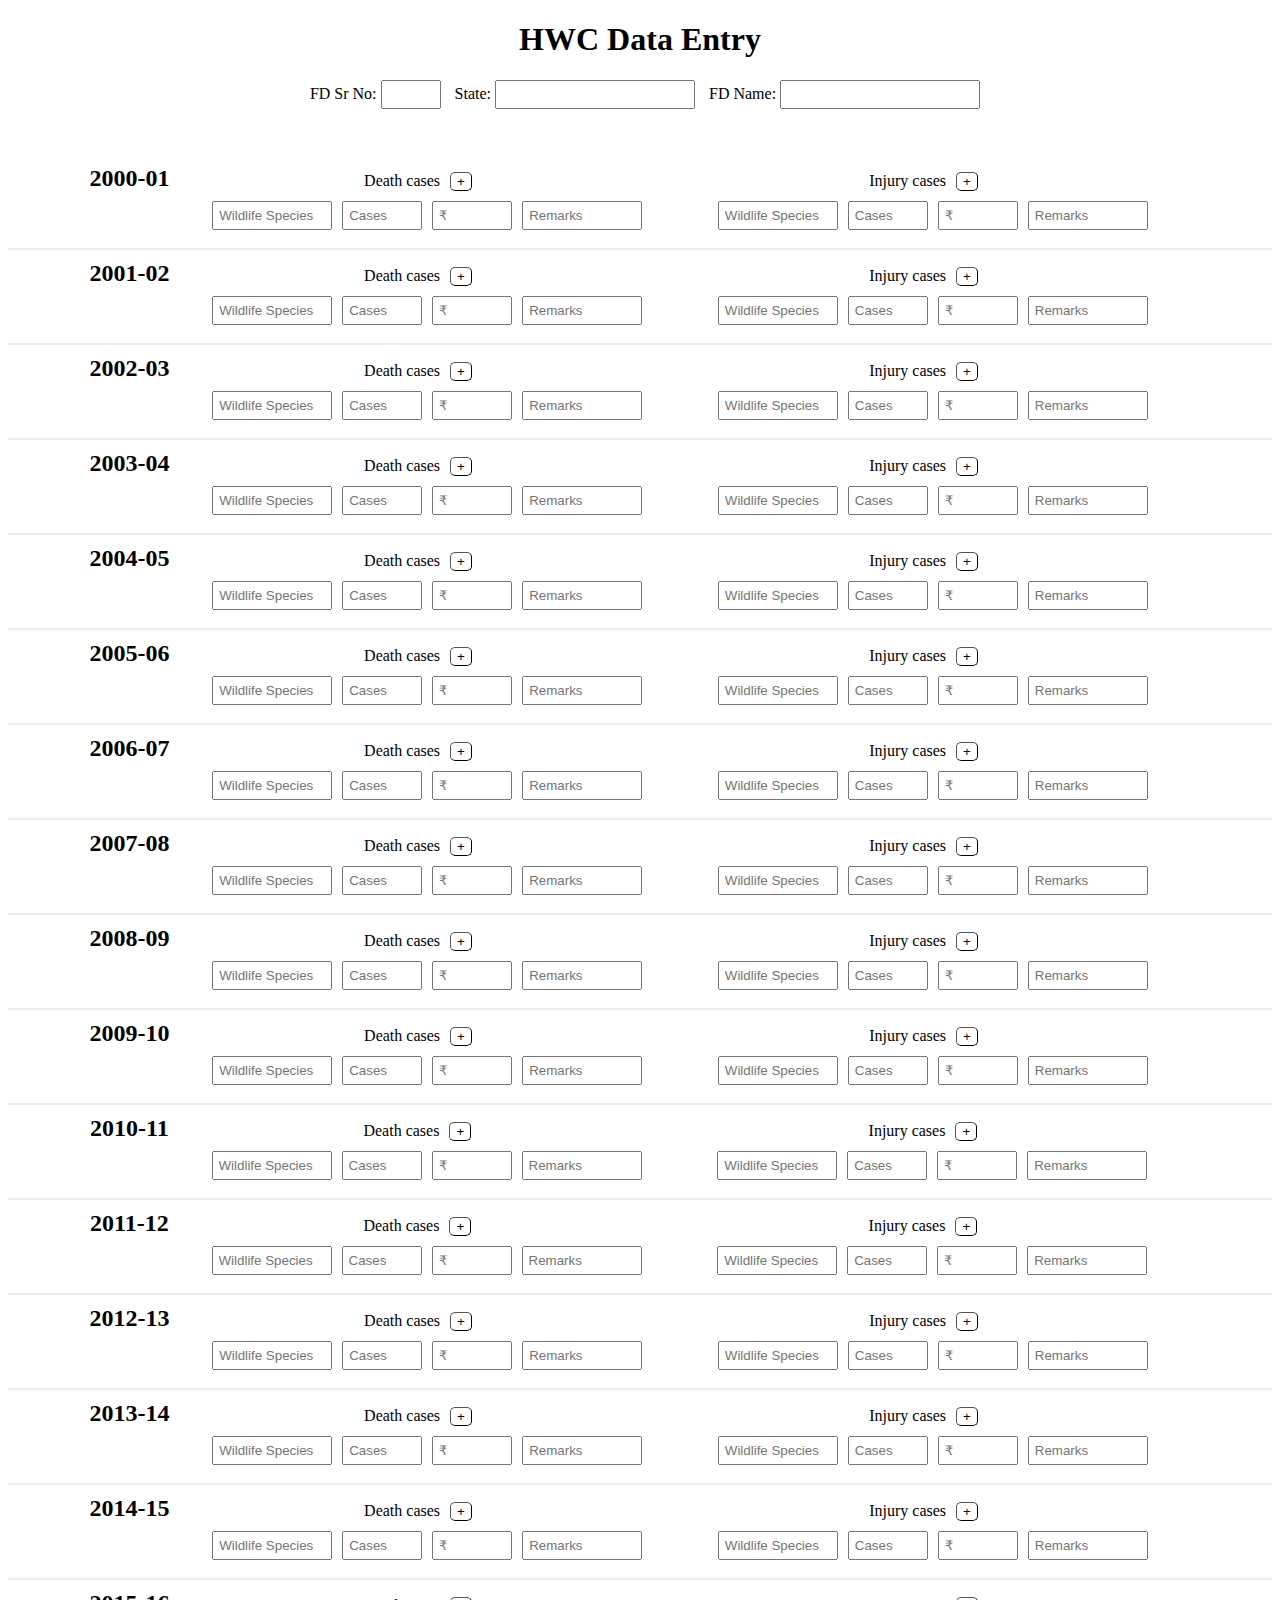
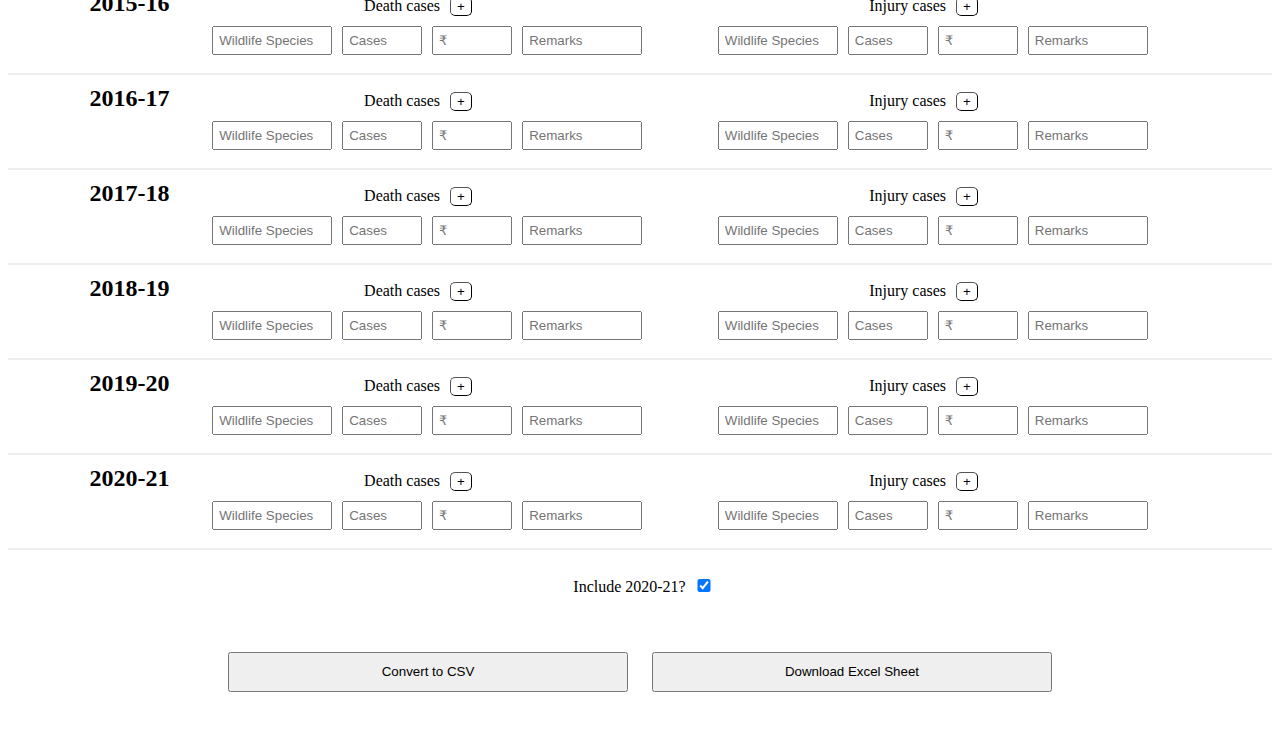
<file: input.html>
<!DOCTYPE html>
<html>

<head>
    <title>HWC Data Entry</title>
    <style>
        body {
            text-align: center;
        }

        label {
            display: inline-block;
            padding-left: 10px;
        }

        #topBlock input[type='number'] {
            width: 60px;
        }

        input {
            display: inline-block;
            width: 200px;
            box-sizing: border-box;
            padding: 5px;
            margin-bottom: 10px;
        }

        .yearwise {
            /* border: 1px solid black; */
            margin-top: 10px;
            /* padding: 10px; */
        }

        .yearwise h2 {
            display: inline;
            margin-right: 10px;
        }

        .yearwise button {
            display: inline;
            margin-left: 10px;
            margin-bottom: 10px;
        }

        .yearwise input {
            display: inline-block;
            width: 120px;
            box-sizing: border-box;
            padding: 5px;
            margin-right: 10px;
            margin-bottom: 10px;
        }

        .yearwise input[type='number'] {
            width: 80px;
        }

        .yearwise label {
            display: inline-block;
            width: 200px;
        }

        .yearwise .casesDiv {
            display: inline-table;
            width: 40%;
        }

        .submitDiv {
            text-align: center;
            margin: 40px;
        }

        .addRowButton,
        .removeRowButton {
            background-color: transparent;
            border-width: 0.7px;
            border-radius: 25%;
        }

        button[type='submit'] {
            width: 400px;
            height: 40px;
            margin: 10px;
        }

        hr {
            background-color: #eee;
            border: 0 none;
            color: #eee;
            height: 2px;
        }

        #csvDisplay {
            display: none;
        }
    </style>
</head>

<body>
    <h1>HWC Data Entry</h1>
    <div id="topBlock">
        <span id="fdSrNoBlock">
            <label for="fdSrNo">FD Sr No:</label>
            <input type="number" id="fdSrNo" name="fdSrNo" />
        </span>
        <label for="state">State:</label>
        <input type="text" id="state" name="state" value="" />
        <!-- autocomplete="off"  -->

        <label for="fdName">FD Name:</label>
        <input type="text" id="fdName" name="fdName" value="" />
    </div>
    <br /><br />
    <div id="yearwiseBlock"></div>

    <script>
        var yearwiseBlock = document.getElementById('yearwiseBlock')

        for (var year = 2000; year <= 2020; year++) {
            var yearwiseDiv = document.createElement('div')
            yearwiseDiv.classList.add('yearwise')
            yearwiseDiv.id = 'year' + (year + 1)
            yearwiseBlock.appendChild(yearwiseDiv)

            var yearLabel = document.createElement('h2')
            yearLabel.innerText = year + '-' + (year + 1).toString().substring(2)
            yearwiseDiv.appendChild(yearLabel)

            var deathCasesDiv = document.createElement('span')
            deathCasesDiv.id = 'deathCasesDiv' + year
            deathCasesDiv.classList.add('deathCasesDiv')
            deathCasesDiv.classList.add('casesDiv')
            yearwiseDiv.appendChild(deathCasesDiv)

            var deathCaseSpan = document.createElement('span')
            deathCaseSpan.innerText = ' Death cases' //year +
            deathCasesDiv.appendChild(deathCaseSpan)

            var addRowButton = document.createElement('button')
            addRowButton.innerText = '+'
            addRowButton.classList.add('addRowButton')
            addRowButton.addEventListener('click', function () {
                addRow(this.parentElement, 'dc')
            })
            deathCasesDiv.appendChild(addRowButton)

            var removeRowButton = document.createElement('button')
            removeRowButton.innerText = '-'
            removeRowButton.style.visibility = 'hidden'
            removeRowButton.classList.add('removeRowButton')
            removeRowButton.addEventListener('click', function () {
                removeRow(this.parentElement, year)
            })
            deathCasesDiv.appendChild(removeRowButton)

            addRow(deathCasesDiv, 'dc')

            var injuryCasesDiv = document.createElement('span')
            injuryCasesDiv.id = 'injuryCasesDiv' + year
            injuryCasesDiv.classList.add('injuryCasesDiv')
            injuryCasesDiv.classList.add('casesDiv')
            yearwiseDiv.appendChild(injuryCasesDiv)

            var injuryCasesSpan = document.createElement('span')
            injuryCasesSpan.innerText = ' Injury cases' //year +
            injuryCasesDiv.appendChild(injuryCasesSpan)

            var addRowButton = document.createElement('button')
            addRowButton.innerText = '+'
            addRowButton.classList.add('addRowButton')
            addRowButton.addEventListener('click', function () {
                addRow(this.parentElement, 'ic')
            })
            injuryCasesDiv.appendChild(addRowButton)

            var removeRowButton = document.createElement('button')
            removeRowButton.innerText = '-'
            removeRowButton.style.visibility = 'hidden'
            removeRowButton.classList.add('removeRowButton')
            removeRowButton.addEventListener('click', function () {
                removeRow(this.parentElement, year)
            })
            injuryCasesDiv.appendChild(removeRowButton)

            addRow(injuryCasesDiv, 'ic')

            var hr = document.createElement('hr')
            yearwiseBlock.appendChild(hr)
        }

        // document.querySelector('.yearwise#year2021').style.visibility = 'hidden'
        const di = document.createElement('div');
        const checkbox = document.createElement('input');
        checkbox.type = 'checkbox';
        checkbox.id = 'show21'
        const lab = document.createElement('label');
        lab.setAttribute('for', 'show21')
        lab.textContent = "Include 2020-21?"
        di.append(document.createElement('br'))
        di.append(checkbox);
        di.append(lab)
        di.append(document.createElement('br'));
        di.append(document.createElement('br'))
        // document.querySelector('.yearwise#year2021').insertBefore(di, document.querySelector('.yearwise#year2021').firstChild)
        // document.querySelector('.yearwise#year2021').append(di)


        function addRow(yearwiseDiv, caseType) {
            year = yearwiseDiv.id.slice(-4)
            var rowDiv = document.createElement('span')
            yearwiseDiv.appendChild(rowDiv)

            var br = document.createElement('br')
            rowDiv.appendChild(br)

            var wlInput = document.createElement('input')
            wlInput.type = 'text'
            wlInput.name = 'wl'
            wlInput.classList.add(caseType + '_' + year + '_wl')
            wlInput.id = caseType + '_' + year + '_wl'
            wlInput.placeholder = 'Wildlife Species'
            rowDiv.appendChild(wlInput)

            var casesInput = document.createElement('input')
            casesInput.type = 'number'
            casesInput.name = 'cases'
            casesInput.classList.add(caseType + '_' + year + '_cases')
            casesInput.id = caseType + '_' + year + '_cases'
            casesInput.placeholder = 'Cases'
            rowDiv.appendChild(casesInput)

            var compensationInput = document.createElement('input')
            compensationInput.type = 'number'
            compensationInput.name = 'compensation'
            compensationInput.classList.add(caseType + '_' + year + '_compensation')
            compensationInput.id = caseType + '_' + year + '_compensation'
            compensationInput.placeholder = '₹'
            rowDiv.appendChild(compensationInput)

            var remarksInput = document.createElement('input')
            remarksInput.type = 'text'
            remarksInput.name = 'remarks'
            remarksInput.classList.add(caseType + '_' + year + '_remarks')
            remarksInput.id = caseType + '_' + year + '_remarks'
            remarksInput.placeholder = 'Remarks'
            rowDiv.appendChild(remarksInput)
            spanElements = yearwiseDiv.querySelectorAll('span')
            if (spanElements.length > 2) {
                yearwiseDiv.querySelector('.removeRowButton').style.visibility = ''
            } else {
                yearwiseDiv.querySelector('.removeRowButton').style.visibility =
                    'hidden'
            }
        }

        function removeRow(div, year) {
            spanElements = div.querySelectorAll('span')
            const lastSpan = div.lastElementChild
            lastSpan.remove()
            if (spanElements.length > 3) {
                div.querySelector('.removeRowButton').style.visibility = ''
            } else {
                div.querySelector('.removeRowButton').style.visibility = 'hidden'
            }
        }

        //   // Get all input tags in the page
        //   inputElements = document.getElementsByTagName('input')

        //   // Loop through each input tag and display its ID
        //   for (let i = 0; i < inputElements.length; i++) {
        //     inputElement = inputElements[i]
        //     inputId = inputElement.id

        //     // Create a new element to display the input ID
        //     idElement = document.createElement('span')
        //     idElement.classList.add('idEl')
        //     idElement.innerText = inputId

        //     // Insert the ID element after the input element
        //     inputElement.parentNode.insertBefore(
        //       idElement,
        //       inputElement.nextSibling
        //     )
        //   }
        function submit(downloadExcel) {
            json = {}
            json.STATE = document.querySelector('#state').value.toLowerCase()
            json.FD = document.querySelector('#fdName').value.toLowerCase()
            json.fdSrNo = document.querySelector('#fdSrNo').value;

            json.deathNoOfCasesArray = [
                [[0]], // 2000-01 DEATH..
                [[0]], // 2001-02 DEATH..
                [[0]], // 2002-03 DEATH..
                [[0]], // 2003-04 DEATH..
                [[0]], // 2004-05 DEATH..
                [[0]], // 2005-06 DEATH..
                [[0]], // 2006-07 DEATH..
                [[0]], // 2007-08 DEATH..
                [[0]], // 2008-09 DEATH..
                [[0]], // 2009-10 DEATH..
                [[0]], // 2010-11 DEATH..
                [[0]], // 2011-12 DEATH..
                [[0]], // 2012-13 DEATH..
                [[0]], // 2013-14 DEATH..
                [[0]], // 2014-15 DEATH..
                [[0]], // 2015-16 DEATH..
                [[0]], // 2016-17 DEATH..
                [[0]], // 2017-18 DEATH..
                [[0]], // 2018-19 DEATH..
                [[0]], // 2019-20 DEATH..
                [[0]] // 2020-21 DEATH..
            ]

            json.injuryNoOfCasesArray = [
                [[0]], // 2000-01 INJURY..
                [[0]], // 2001-02 INJURY..
                [[0]], // 2002-03 INJURY..
                [[0]], // 2003-04 INJURY..
                [[0]], // 2004-05 INJURY..
                [[0]], // 2005-06 INJURY..
                [[0]], // 2006-07 INJURY..
                [[0]], // 2007-08 INJURY..
                [[0]], // 2008-09 INJURY..
                [[0]], // 2009-10 INJURY..
                [[0]], // 2010-11 INJURY..
                [[0]], // 2011-12 INJURY..
                [[0]], // 2012-13 INJURY..
                [[0]], // 2013-14 INJURY..
                [[0]], // 2014-15 INJURY..
                [[0]], // 2015-16 INJURY..
                [[0]], // 2016-17 INJURY..
                [[0]], // 2017-18 INJURY..
                [[0]], // 2018-19 INJURY..
                [[0]], // 2019-20 INJURY..
                [[0]] // 2020-21 INJURY..
            ]

            //// MAIN DATA CAPTURE
            inputElements = document.querySelectorAll('.yearwise input')
            // console.log(inputElements)
            inputs = Array.from(inputElements)
            //    dc = inputs.filter(input => input.id.slice(0, 2) === 'dc')

            //death cases
            for (yr = 2000; yr < 2021; yr++) {
                currentYearCases = inputs.filter(
                    c =>
                        c.id.slice(3, 7) == yr &&
                        c.id.slice(8) == 'cases' &&
                        c.value !== ''
                )
                //   console.log(currentYearCases)
                currentYearCases.forEach(element => {
                    // console.log(element)
                    caseType = element.id.slice(0, 2)
                    arr =
                        caseType == 'dc'
                            ? json.deathNoOfCasesArray
                            : json.injuryNoOfCasesArray
                    if (arr[yr - 2000][0][0] == 0) {
                        wl = Array.from(
                            document.querySelectorAll('.' + caseType + '_' + yr + '_wl')
                        )
                        cases = Array.from(
                            document.querySelectorAll(
                                '.' + caseType + '_' + yr + '_cases'
                            )
                        )
                        compensation = Array.from(
                            document.querySelectorAll(
                                '.' + caseType + '_' + yr + '_compensation'
                            )
                        )
                        remarks = Array.from(
                            document.querySelectorAll(
                                '.' + caseType + '_' + yr + '_remarks'
                            )
                        )
                        newArray = []
                        for (i = 0; i < wl.length; i++) {
                            newArray.push([
                                Number(cases[i].value),
                                wl[i].value.toLowerCase(),
                                Number(compensation[i].value),
                                remarks[i].value.toLowerCase()
                            ])
                            console.log(Number(compensation[i].value))
                        }
                        arr[yr - 2000] = newArray
                    } else {
                        //do nothing
                    }
                })
            }
            // console.log(json.deathNoOfCasesArray)
            // console.log(json.injuryNoOfCasesArray)
            console.log(json)
            processInputs(json, downloadExcel)
        }

        function processInputs(json, downloadExcel) {
            FD = json.FD
            STATE = json.STATE
            DIST = '-'
            RANGE = '-'
            FD_SR_NO = json.fdSrNo;
            yearsTill = document.querySelector('#show21').checked ? 21 : 20
            //json.deathNoOfCasesArray.length
            noOfCasesArray = []
            for (i = 0; i < yearsTill; i++) {
                noOfCasesArray.push(json.deathNoOfCasesArray[i])
                noOfCasesArray.push(json.injuryNoOfCasesArray[i])
            }

            wl = '-'
            noOfCases = '0'
            comp = '0'
            remarks = '-'

            yearArray = [
                '2000-01',
                '2001-02',
                '2002-03',
                '2003-04',
                '2004-05',
                '2005-06',
                '2006-07',
                '2007-08',
                '2008-09',
                '2009-10',
                '2010-11',
                '2011-12',
                '2012-13',
                '2013-14',
                '2014-15',
                '2015-16',
                '2016-17',
                '2017-18',
                '2018-19',
                '2019-20',
                '2020-21'
            ]
            caseTypeArray = ['human death', 'human injury']
            // caseTypeArray = ["human kill", "permanent injury", "temporary injury"];

            // columnValues = [
            //     FD_SR_NO,
            //     incSrNo,-//1-40
            //     STATE,
            //     DIST,
            //     FD,
            //     RANGE,
            //     yearArray,-// 2000-01 till 2019-20
            //     caseTypeArray,-// human death / human injury
            //     wl,
            //     noOfCases,-// --------
            //     comp,
            //     remarks];

            //str = "";
            strXls = ''
            sr = 0
            iCases = 0;
            dCases = 0;
            iComp = 0;
            dComp = 0;
            for (i = 0; i < yearsTill * 2; i++) {
                for (j = 0; j < noOfCasesArray[i].length; j++) {
                    sr++
                    noOfCases = noOfCasesArray[i][j][0]
                    wl = !noOfCases
                        ? '0'
                        : noOfCasesArray[i][j][1]
                            ? noOfCasesArray[i][j][1]
                            : ''
                    comp = !noOfCases
                        ? '0'
                        : noOfCasesArray[i][j][2]
                    // ? noOfCasesArray[i][j][2]
                    // : ''
                    remarks = !noOfCasesArray[i][j][3] ? '-' : noOfCasesArray[i][j][3] // ? noOfCasesArray[i][j][3] : "-";
                    if (i % 2) {
                        iCases += Number(noOfCases);
                        iComp += Number(comp)
                    } else {
                        dCases += Number(noOfCases);
                        dComp += Number(comp)
                    }
                    // totalComp += Number(comp)
                    // totalCases += Number(noOfCases)
                    //        str += `${FD_SR_NO}\t${i + 1}\t${STATE}\t${DIST}\t${FD}\t${RANGE}\t${yearArray[i % 2 ? (i - 1) / 2 : (i) / 2]}\t${caseTypeArray[i % 2]}\t${wl}\t${noOfCasesArray[i][j]}\t${comp}\t${remarks}\n`;
                    // ${FD_SR_NO},
                    strXls += `${FD_SR_NO ? FD_SR_NO + "," : ""}${i + 1},${STATE},${DIST},${FD},${RANGE},${yearArray[i % 2 ? (i - 1) / 2 : i / 2]
                        },${caseTypeArray[i % 2]},${wl},${noOfCases},${comp},${remarks}
`
                }
            }

            console.log(strXls)
            // console.log(sr)
            //             totals = `Total Death Cases: ${dCases}, Total Dealth Comp: ${dComp};      
            // Total Injury Cases: ${iCases}, Total Injury Comp: ${iComp}
            // Total All Cases: ${iCases + dCases}, Total All Comp: ${iComp + dComp}`;
            totals = `Total Cases: ${iCases + dCases} (${dCases} + ${iCases})
Total Compensation: ${iComp + dComp} (${dComp} + ${iComp})`;

            console.log(totals)
            // console.log(``)
            // console.log(``)
            document.querySelector('#showTotal').innerText = totals
            showCSV(strXls, downloadExcel)

            if (downloadExcel) {
                downloadCsvAsExcel(strXls, document.querySelector('#fdName').value)
            }
        }

        function showCSV(csv, downloadExcel) {
            document.querySelector('#csvDisplay').style.display = 'block'
            document.querySelector('#myTextarea').textContent = csv
            if (!downloadExcel) {
                copyToClipboard()
            }
        }

        function copyToClipboard() {
            /* Get the text area element */
            const textarea = document.getElementById('myTextarea')

            /* Select the text in the text area */
            textarea.select()

            /* Copy the selected text to the clipboard */
            document.execCommand('copy')

            /* Alert the user */
            alert('CSV content copied to clipboard!')
        }

        //   function convertToExcel(csv) {}
        function downloadCsvAsExcel(csv, filename) {
            const csvData = new Blob([csv], { type: 'text/csv;charset=utf-8;' })

            // Create a link element to download the Excel file
            const link = document.createElement('a')
            link.href = URL.createObjectURL(csvData)
            link.setAttribute('download', filename + '.xls')
            document.body.appendChild(link)

            // Click the link to download the Excel file
            link.click()

            // Remove the link from the DOM
            document.body.removeChild(link)
        }

        function show21Changed() {
            const ch = document.querySelector('#show21').checked;
            document.querySelector('#year2021').style.opacity = ch ? 1 : 0.1
        }
    </script>

    <div class="include21orNot">
        <br>
        <label for="show21">Include 2020-21?</label>
        <input style="width:20px" type="checkbox" id="show21" onchange="show21Changed()">
    </div>
    <div class="submitDiv">
        <button type="submit" onClick="submit(0)">Convert to CSV</button>
        <button type="submit" onClick="submit(1)">Download Excel Sheet</button>
    </div>
    <div id="csvDisplay">
        <span id="showTotal"></span>
        <h4>CSV Content</h4>

        <textarea id="myTextarea" rows="5" cols="70"></textarea><br />
        <button style="margin: 10px; padding: 10px" onclick="copyToClipboard()">
            Copy to Clipboard
        </button>
    </div>

    <script>
        document.querySelector('#show21').checked = true
        // document.querySelector('#fdSrNoBlock').style.display = 'none'
    </script>
</body>

</html>
</file>
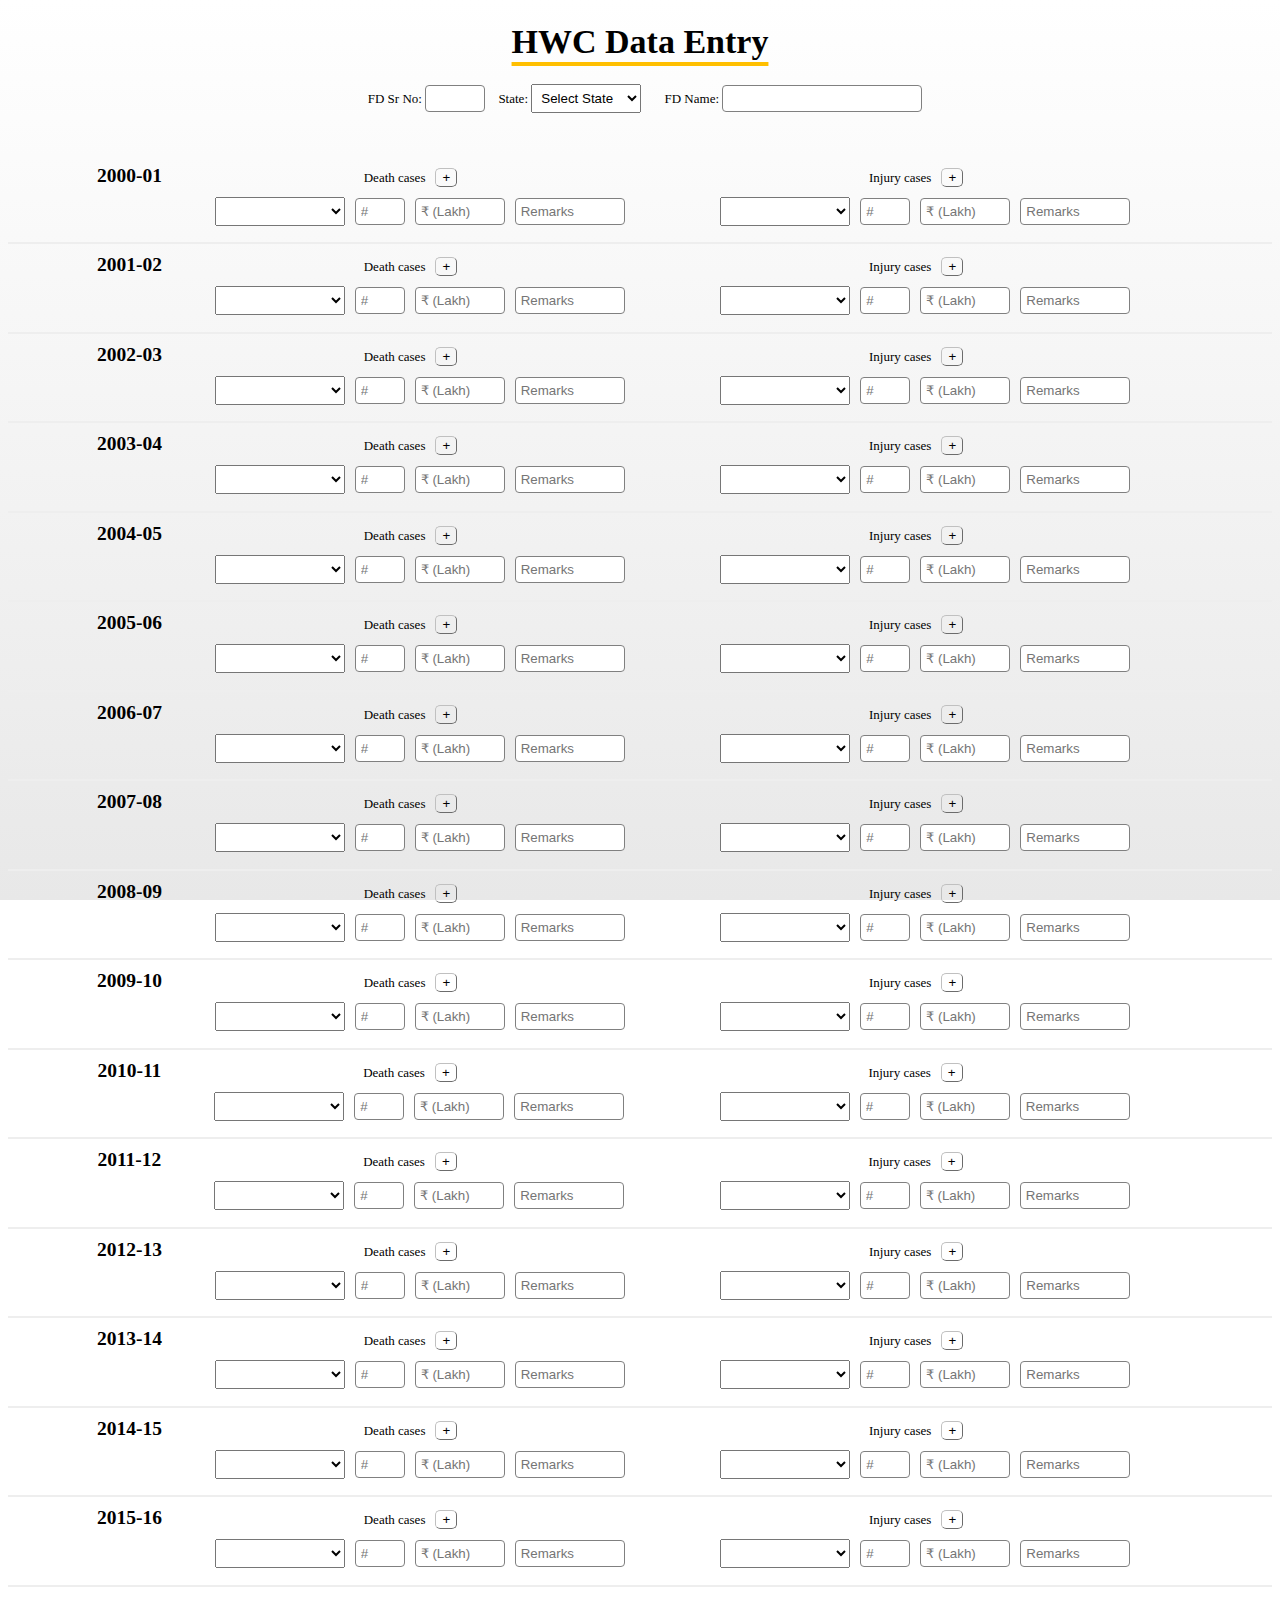
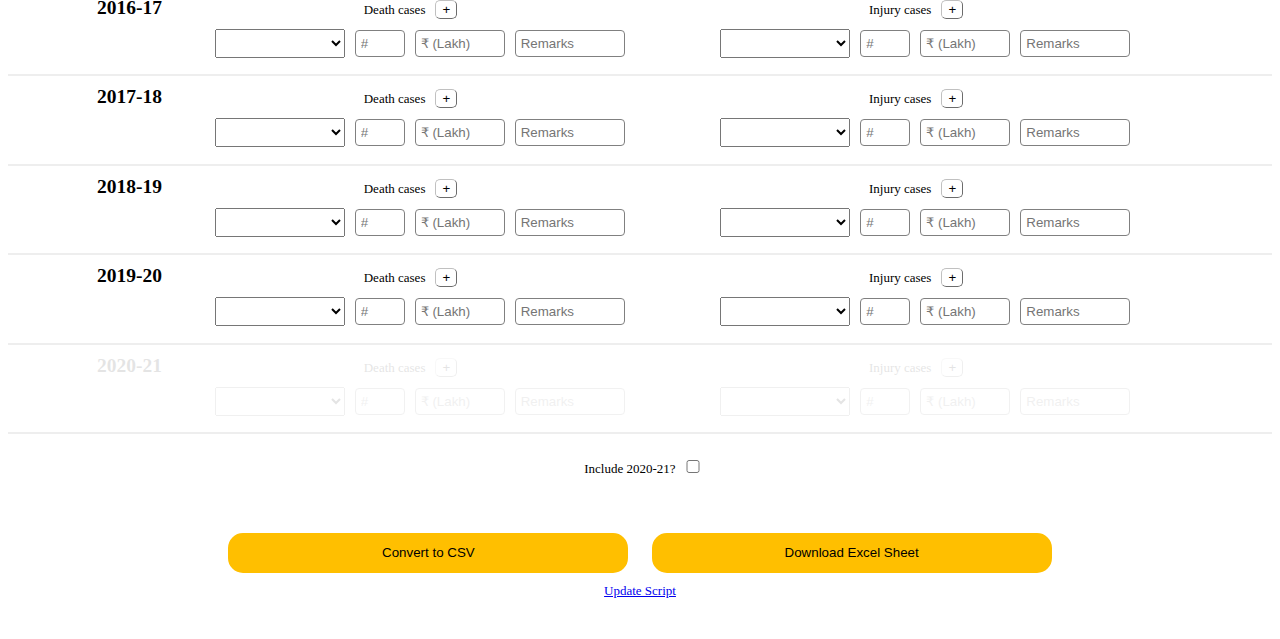
<file: input3.html>
<!DOCTYPE html>
<html>

<head>
    <title>HWC Data Entry</title>
    <link rel="stylesheet" href="styles.css">
</head>

<body>
    <h1>
        <b>HWC Data Entry</b>
    </h1>
    <div id="topBlock">
        <span id="fdSrNoBlock">
            <label for="fdSrNo">FD Sr No:</label>
            <input type="number" id="fdSrNo" name="fdSrNo" />
        </span>
        <label for="state">State:</label>

        <!-- <input type="text" id="state" name="state" value="" /> -->
        <!-- autocomplete="off"  -->

        <select id="stateDropdown">
            <option value="">Select State</option>
            <option value="Andhra Pradesh">Andhra Pradesh</option>
            <option value="Arunachal Pradesh">Arunachal Pradesh</option>
            <option value="Assam">Assam</option>
            <option value="Bihar">Bihar</option>
            <option value="Chhattisgarh">Chhattisgarh</option>
            <option value="Goa">Goa</option>
            <option value="Gujarat">Gujarat</option>
            <option value="Haryana">Haryana</option>
            <option value="Himachal Pradesh">Himachal Pradesh</option>
            <option value="Jharkhand">Jharkhand</option>
            <option value="Karnataka">Karnataka</option>
            <option value="Kerala">Kerala</option>
            <option value="Madhya Pradesh">Madhya Pradesh</option>
            <option value="Maharashtra">Maharashtra</option>
            <option value="Manipur">Manipur</option>
            <option value="Meghalaya">Meghalaya</option>
            <option value="Mizoram">Mizoram</option>
            <option value="Nagaland">Nagaland</option>
            <option value="Odisha">Odisha</option>
            <option value="Punjab">Punjab</option>
            <option value="Rajasthan">Rajasthan</option>
            <option value="Sikkim">Sikkim</option>
            <option value="Tamil Nadu">Tamil Nadu</option>
            <option value="Telangana">Telangana</option>
            <option value="Tripura">Tripura</option>
            <option value="Uttar Pradesh">Uttar Pradesh</option>
            <option value="Uttarakhand">Uttarakhand</option>
            <option value="West Bengal">West Bengal</option>
        </select>

        <label for="fdName">FD Name:</label>
        <input type="text" id="fdName" name="fdName" value="" />
    </div>
    <br /><br />
    <div id="yearwiseBlock"></div>

    <div class="include21orNot">
        <br>
        <label for="show21">Include 2020-21?</label>
        <input type="checkbox" id="show21" onchange="show21Changed()">
    </div>
    <div class="submitDiv">
        <button id="convertBtn" type="submit" onClick="submit(0)">Convert to CSV</button>
        <button id="downloadBtn" type="submit" onClick="submit(1)">Download Excel Sheet</button>
        <br/>
        <a href="https://github.com/gurumukhi/HWCDataEntry/edit/main/scripts.js" target="_blank">Update Script</a>
    </div>
    <div id="csvDisplay">
        <span id="showTotal"></span>
        <h4>CSV Content</h4>

        <textarea id="myTextarea" rows="5" cols="90"></textarea><br />
        <button id="copyToClipboard" onclick="copyToClipboard()">
            Copy to Clipboard
        </button>
    </div>

    <script src="scripts.js"></script>
</body>

</html>
</file>
<file: styles.css>
/* #show21 {
        border: 2px solid red;
        background-color: red;
    } */
h1 {
  font-size: 34px;
  font-weight: bolder;
  font-size: 34px;
  font-weight: bolder;
  text-decoration: underline;
  text-decoration-line: underline;
  text-decoration-style: solid;
  text-decoration-color: currentcolor;
  text-decoration-thickness: auto;
  text-decoration-color: #ffbf00;
  text-underline-position: under;
  text-decoration-thickness: 4px;
}

#show21 {
  accent-color: #ffbf00;
}

@font-face {
  font-family: 'Avenir LT Std-Black';
  src: URL('https://fontsfree.net//wp-content/fonts/basic/sans-serif/FontsFree-Net-AvenirLTStd-Roman.ttf')
    format('truetype');
}

body {
  background-image: linear-gradient(white, #e8e8e8);
  background-attachment: fixed;
  /* background-color: rgba(255, 255, 255, 0); */
  font-family: 'Avenir LT Std-Black';
  text-align: center;
  /* font-weight: lighter; */
  font-size: small;
}

label {
  display: inline-block;
  padding-left: 10px;
}

#topBlock input[type='number'] {
  width: 60px;
}

input {
  display: inline-block;
  width: 200px;
  box-sizing: border-box;
  padding: 5px;
  margin-bottom: 10px;
  border-radius: 4px;
  border: 0.5px solid grey;
}

input:focus {
  outline: none !important;
  border-color: #ffbf00;
  box-shadow: 0 0 4px #ffbf00;
}

.yearwise {
  /* border: 1px solid black; */
  margin-top: 10px;
  /* padding: 10px; */
}

.yearwise h2 {
  display: inline;
  margin-right: 10px;
}

.yearwise button {
  display: inline;
  margin-left: 10px;
  margin-bottom: 10px;
}

.yearwise input,
select {
  display: inline-block;
  width: 110px;
  box-sizing: border-box;
  padding: 5px;
  margin-right: 10px;
  margin-bottom: 10px;
}

.yearwise select {
  width: 130px;
}

/* .yearwise input[type='number'] {
  width: 70px;
} */

input[type='checkbox'] {
  width: 20px;
}

.yearwise label {
  display: inline-block;
  width: 200px;
}

.yearwise .casesDiv {
  display: inline-table;
  width: 40%;
}

.submitDiv {
  text-align: center;
  margin: 40px;
}

#downloadBtn:active {
  position: relative;
  top: 2px;
  left: 2px;
}

#convertBtn:active {
  position: relative;
  top: 2px;
  left: 2px;
}

.addRowButton,
.removeRowButton {
  background-color: transparent;
  border-width: 1px;
  border-radius: 25%;
  border-color: silver;
}

button[type='submit'] {
  background-color: #ffbf00;
  border-radius: 15px;
  border: 2px solid #ffbf00;
  width: 400px;
  height: 40px;
  margin: 10px;
}

button[type='submit']:hover {
  background-color: #e6ac00;
  border: 2px solid #e6ac00;
}

button[type='submit']:active {
  background-color: #e6ac00;
  border: 2px solid #e6ac00;
}

hr {
  background-color: #eee;
  border: 0 none;
  color: #eee;
  height: 2px;
}

#csvDisplay {
  display: none;
}

#copyToClipboard {
  margin: 10px;
  padding: 10px;
}

.input_cases {
  width: 50px !important;
}

.input_compensation {
  width: 90px !important;
}
</file>
